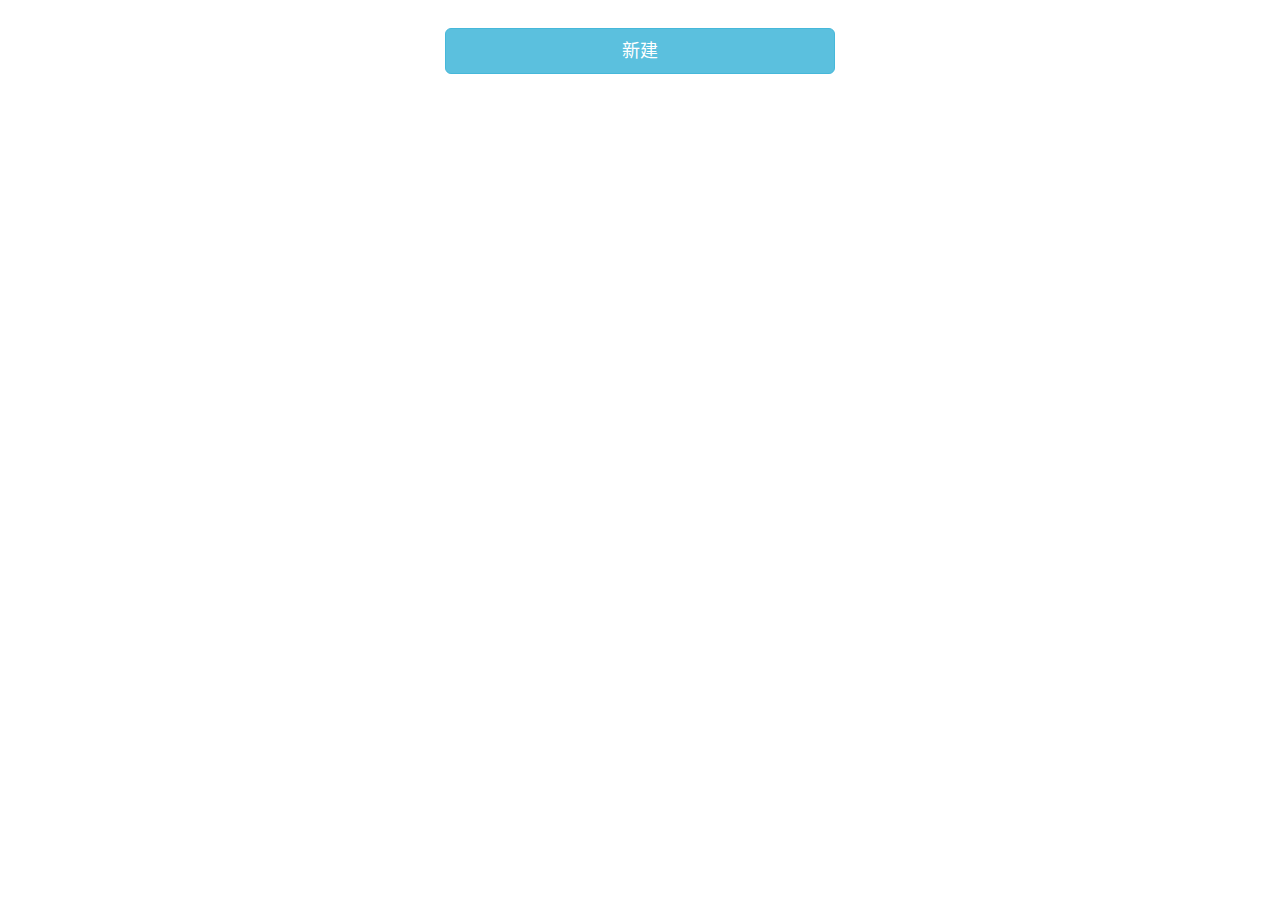
<file: templates/index.html>
<!DOCTYPE html>
<html lang="zh-CN">
<link rel="stylesheet" href="/static/css/bootstrap.min.css">
<link rel="stylesheet" href="/static/css/style.css">
<head>
    <meta charset="UTF-8">
    <!-- 下面一行用于移动设备自适应宽度 -->
    <meta name="viewport" content="width=device-width, initial-scale=1">
    <title>在线记事本</title>
</head>
<body>
<div class="container width-limit" style="margin-top: 16px">
    <div class="col-lg-12">
        <div id="qrcode"></div>
    </div>
    <div class="col-lg-12">
        <small id="infoText"></small>
    </div>
    <div class="col-lg-12">
        <button class="btn btn-info btn-block btn-lg" id="getQRCode" style="margin: 1rem 0 1rem 0">新建</button>
    </div>
</div>

</body>
<script type="text/javascript" src="/static/js/jquery-1.12.4.min.js"></script>
<script type="text/javascript" src="/static/js/bootstrap.min.js"></script>
<script type="text/javascript" src="/static/js/qrcode.min.js"></script>

<script type="text/javascript">
    var getQRCode = document.getElementById("getQRCode");
    var QRCodeIMG = document.getElementById("qrcode");
    var infoText = document.getElementById("infoText");
    var memoId = 123456;
    getQRCode.addEventListener('click', function () {
        $.ajax({
            type: "GET",
            url: window.location.origin+"/api/create",
            dataType: "json",
            success: function (data) {
                //清空二维码图片，并且暂时隐藏图片
                QRCodeIMG.innerHTML = "";
                QRCodeIMG.style.display = "none";

                //创建二维码Object
                var qrcode = new QRCode(QRCodeIMG, {
                    width: 512,
                    height: 512,
                    correctLevel: QRCode.CorrectLevel.H
                });

                //生成二维码
                qrcode.makeCode(window.location.origin + "/edit/" + data.id + "/" + data.token);

                //添加自定义样式
                QRCodeIMG.lastChild.classList.add("qrcode");

                //添加Bootstrap样式
                QRCodeIMG.lastChild.classList.add("img-responsive");
                QRCodeIMG.lastChild.classList.add("img-thumbnail");

                //延时显示，等待样式应用到DOM元素
                setTimeout(function () {
                    QRCodeIMG.style.display = "";
                }, 50);

                //更改提示文本
                infoText.innerHTML = "请保存二维码以便下次编辑";
            }
        })
    });
</script>
</html>
</file>
<file: static/css/style.css>
body {
    font-family: "Microsoft YaHei", sans-serif;
}

.width-limit {
    max-width: 45rem;
}

.qrcode {
    width: 100%;
    height: auto;
}

textarea {
    resize: vertical;
}
</file>
